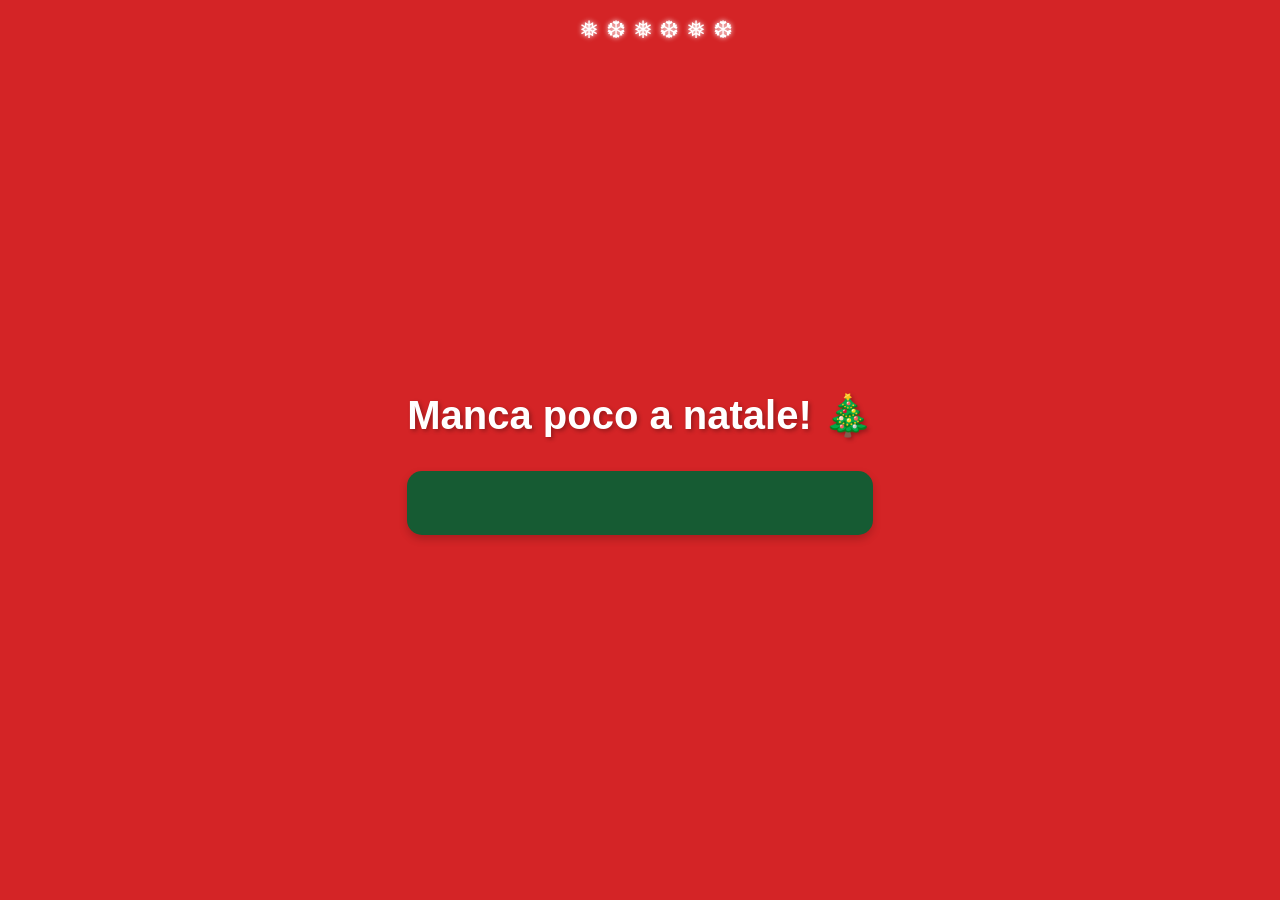
<file: ex-20/index.html>
<!DOCTYPE html>
<html lang="en">
  <head>
    <meta charset="UTF-8" />
    <meta name="viewport" content="width=device-width, initial-scale=1.0" />
    <title>Christmas Countdown</title>
    <link rel="stylesheet" href="./style.css" />
  </head>
  <body>
    <div class="countdown-wrapper">
      <h1>Manca poco a natale! 🎄</h1>
      <div class="countdown-container">
        <!-- Qua inerisci il countdown -->
        <div id="countdown"></div>
      </div>
    </div>
    <div class="snowflakes">
      ❅ ❆ ❅ ❆ ❅ ❆
    </div>
    
<script src="index.js"></script>
  </body>
</html>
</file>
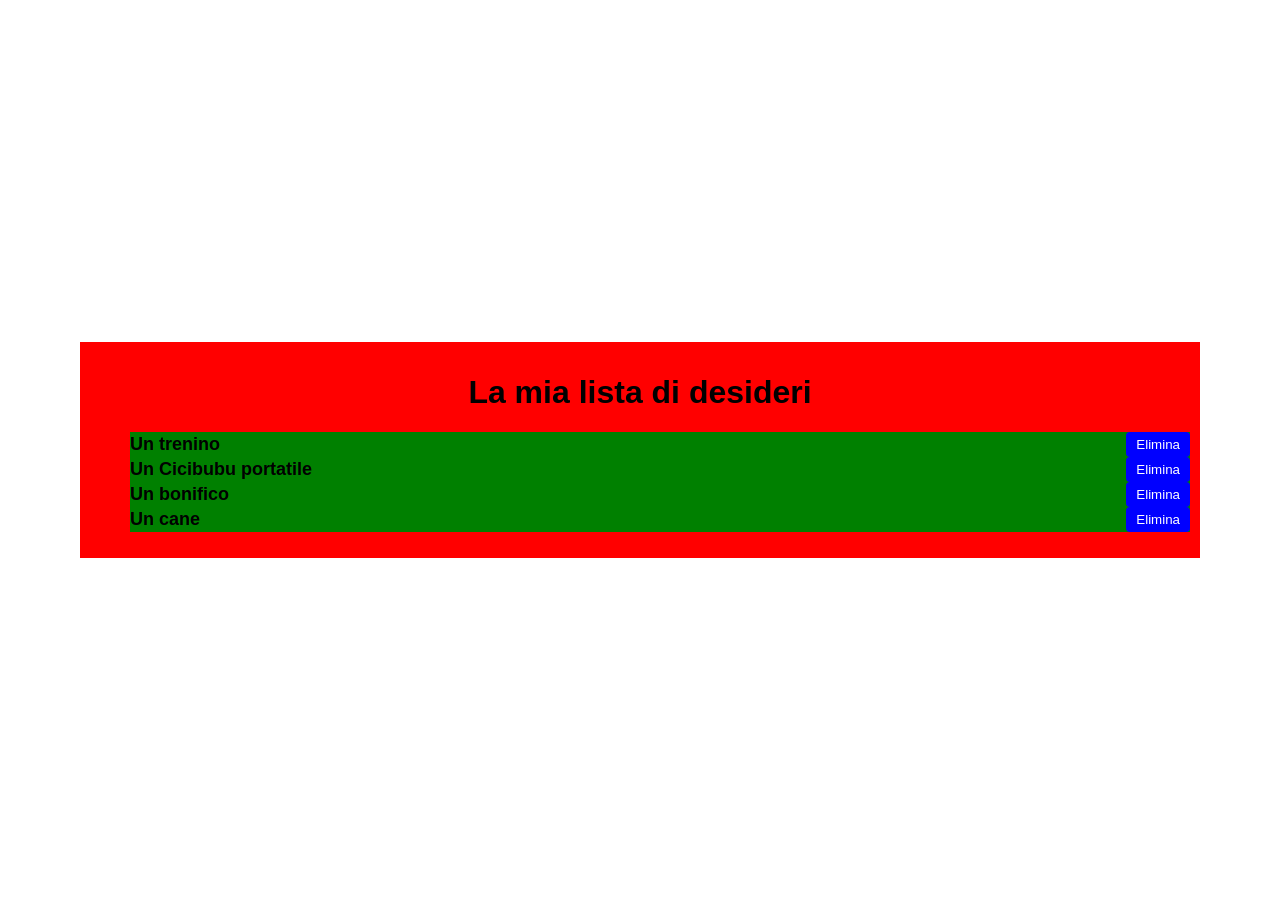
<file: ex-21/index.html>
<!DOCTYPE html>
<html lang="en">
  <head>
    <meta charset="UTF-8" />
    <meta name="viewport" content="width=device-width, initial-scale=1.0" />
    <title>Lista di desideri</title>
    <link rel="stylesheet" href="style.css">
  </head>
  <body>
    <div class="app-wrapper">
      <h1>La mia lista di desideri</h1>
      <ul id="desideri"></ul>
    </div>

    <script src="index.js"></script>
  </body>
</html>
</file>
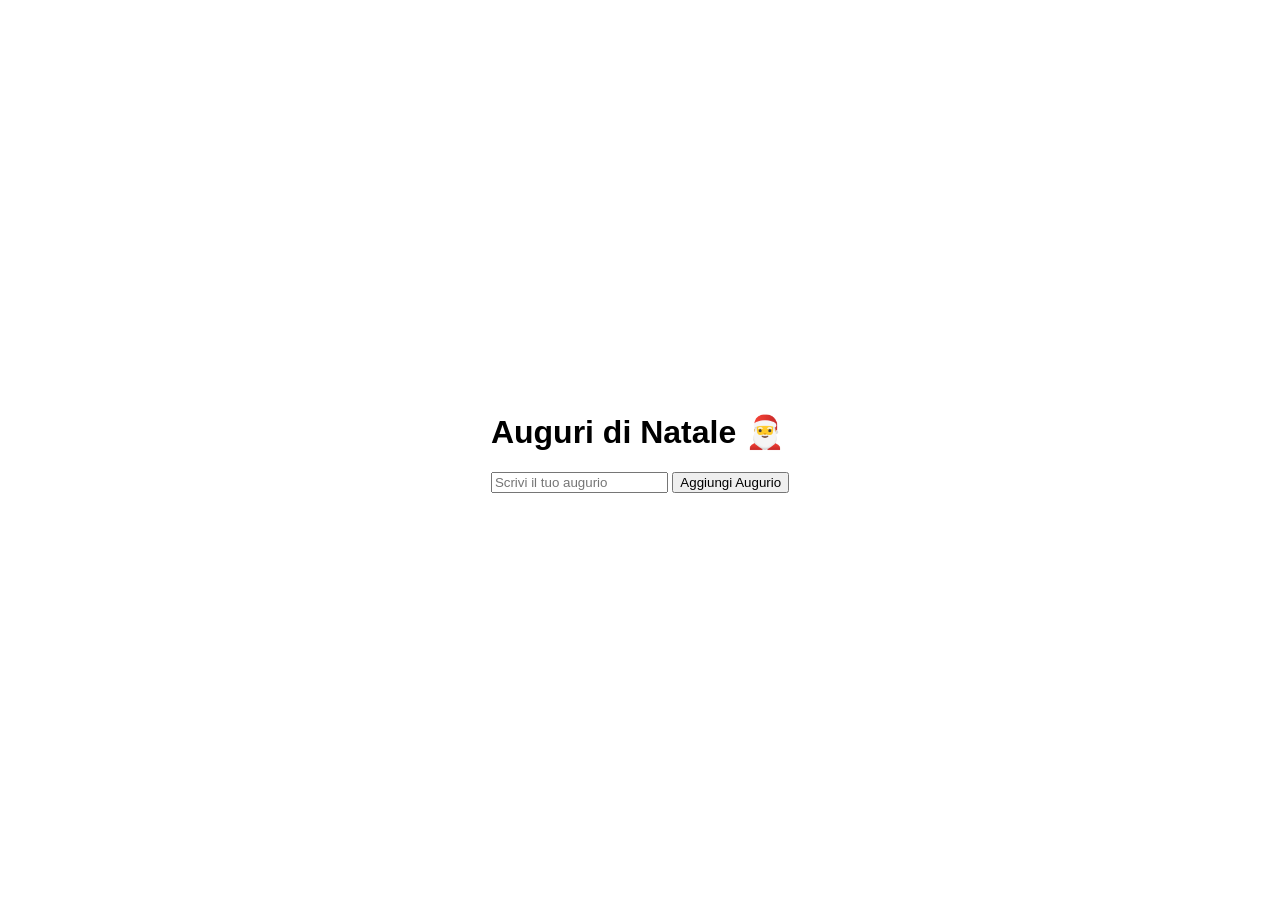
<file: ex-22/index.html>
<!DOCTYPE html>
<html lang="en">
  <head>
    <meta charset="UTF-8" />
    <meta name="viewport" content="width=device-width, initial-scale=1.0" />
    <title>Lista di desideri</title>
    <link rel="stylesheet" href="style.css">
  </head>
  <body>
    <div class="app-wrapper">
      <h1>Auguri di Natale 🎅</h1>
      <input type="text" id="messaggioAuguri" placeholder="Scrivi il tuo augurio">
      <button id="aggiungiAugurio">Aggiungi Augurio</button>
      <!-- La lista degli auguri -->
      <ul id="listaAuguri"></ul> 
    </div>

    <script src="index.js"></script>
  </body>
</html>
</file>
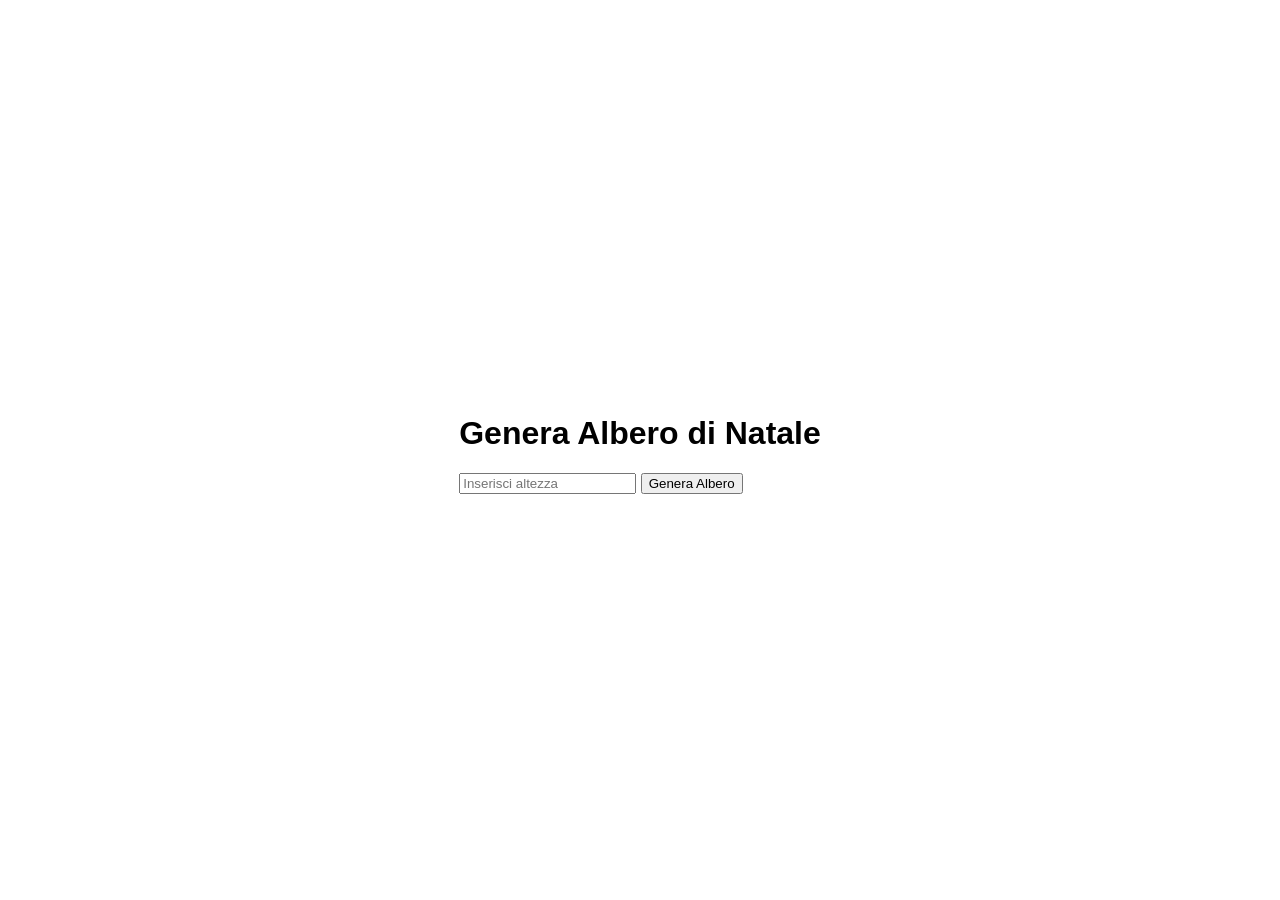
<file: ex-23/index.html>
<!DOCTYPE html>
<html lang="en">
  <head>
    <meta charset="UTF-8" />
    <meta name="viewport" content="width=device-width, initial-scale=1.0" />
    <title>Albero di natale</title>
    <link rel="stylesheet" href="style.css">
  </head>
  <body>
    <div class="app-wrapper">
      <h1>Genera Albero di Natale</h1>
      <input type="number" id="altezza" placeholder="Inserisci altezza">
      <button id="generaAlbero">Genera Albero</button>
      <pre id="albero"></pre>
    </div>

    <script src="index.js"></script>
  </body>
</html>
</file>
<file: ex-20/style.css>
:root {
  --christmas-red: #d42426;
  --christmas-green: #165b33;
  --snow-white: #fff;
}

body {
  margin: 0;
  min-height: 100vh;
  display: flex;
  align-items: center;
  justify-content: center;
  font-family: 'Arial', sans-serif;
  background-color: var(--christmas-red);
  color: var(--snow-white);
  text-align: center;
}

h1 {
  font-size: 2.5rem;
  margin-bottom: 2rem;
  text-shadow: 2px 2px 4px rgba(0, 0, 0, 0.3);
}

.countdown-container {
  background-color: var(--christmas-green);
  padding: 2rem;
  border-radius: 15px;
  box-shadow: 0 4px 8px rgba(0, 0, 0, 0.2);
}

#countdown {
  font-size: 2rem;
  font-weight: bold;
}

.snowflakes {
  position: fixed;
  top: 0;
  left: 0;
  width: 100%;
  color: var(--snow-white);
  font-size: 1.5em;
  text-shadow: 0 0 5px #fff;
  padding: 1rem;
}
</file>
<file: ex-21/style.css>
body {
  margin: 0;
  min-height: 100vh;
  display: flex;
  align-items: center;
  justify-content: center;
  font-family: 'Arial', sans-serif;
}

.app-wrapper{
  width: 1100px;
  background-color: red;
  padding: 10px;
  text-align: center;  
}

ul{
  list-style: none;
}

li{
  background-color: green;
  display: flex;
  justify-content: space-between;
  align-items: center;
  font-weight: bold;
  font-size: large;
}

button {
  background-color: blue;
  color: white;
  border: none;
  padding: 5px 10px;
  border-radius: 4px;
  cursor: pointer;
}

.none{
  display: none;
}
</file>
<file: ex-22/style.css>
body {
  margin: 0;
  min-height: 100vh;
  display: flex;
  align-items: center;
  justify-content: center;
  font-family: 'Arial', sans-serif;
}
</file>
<file: ex-23/style.css>
body {
  margin: 0;
  min-height: 100vh;
  display: flex;
  align-items: center;
  justify-content: center;
  font-family: 'Arial', sans-serif;
}
</file>
